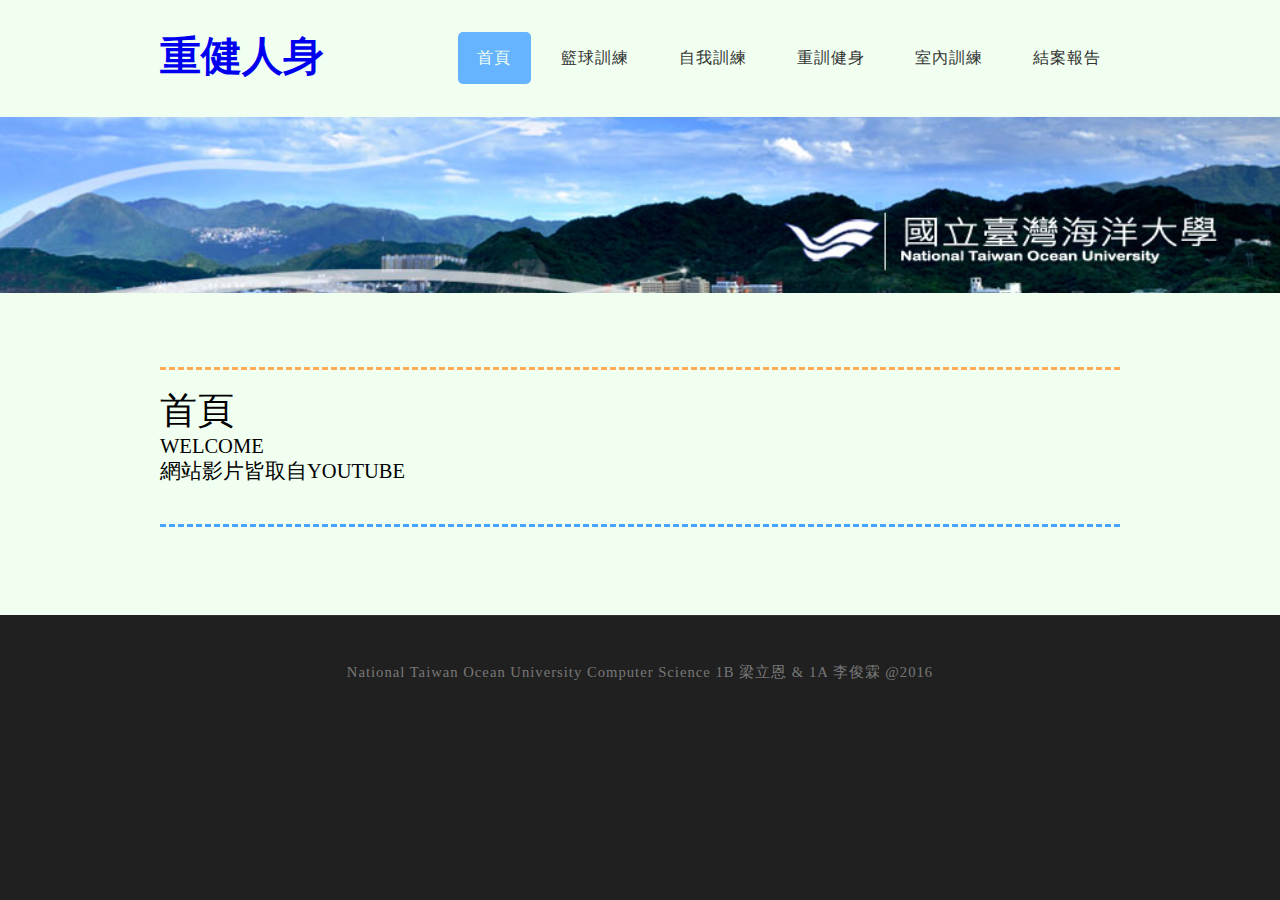
<file: index.html>
<html>
	<head>
		<title>重健人身</title>
		<meta charset = "utf-8"/>		
		
		<script src="js/skel.min.js"></script>
		<script src="js/init.js"></script>
		<noscript>
			<link rel="stylesheet" href="css/style.css" />
		</noscript>
	</head>
	<body>

		<div id="header">
			<div class="container">			
				<div id="logo">
					<h1><a href="index.html">重健人身</a></h1>
				</div>		
				<nav id="nav">
					<ul>
						<li class="active"><a href="index.html">首頁</a></li>
						<li><a href="page1.html">籃球訓練</a></li>
						<li><a href="page2.html">自我訓練</a></li>							<li><a href="page3.html">重訓健身</a></li>
						<li><a href="page4.html">室內訓練</a></li>
						<li><a href="00357148+00357012.pptx">結案報告</a></li>
					</ul>
				</nav>
			</div>
		</div>

		<div id="banner">
			<div class="container">
			</div>
		</div>

		<div id="page">		
			<div id="main" class="container">
				<section>
					<header>
						<h2>首頁</h2>
						<span class="detail">Welcome<br>網站影片皆取自Youtube<br>
						</span>
					</header>
				</section>
			</div>
		</div>

		<div id="copyright" class="container">
			<p>National Taiwan Ocean University Computer Science 1B 梁立恩 & 1A 李俊霖 @2016</p> 
		</div>
	</body>
</html>
</file>
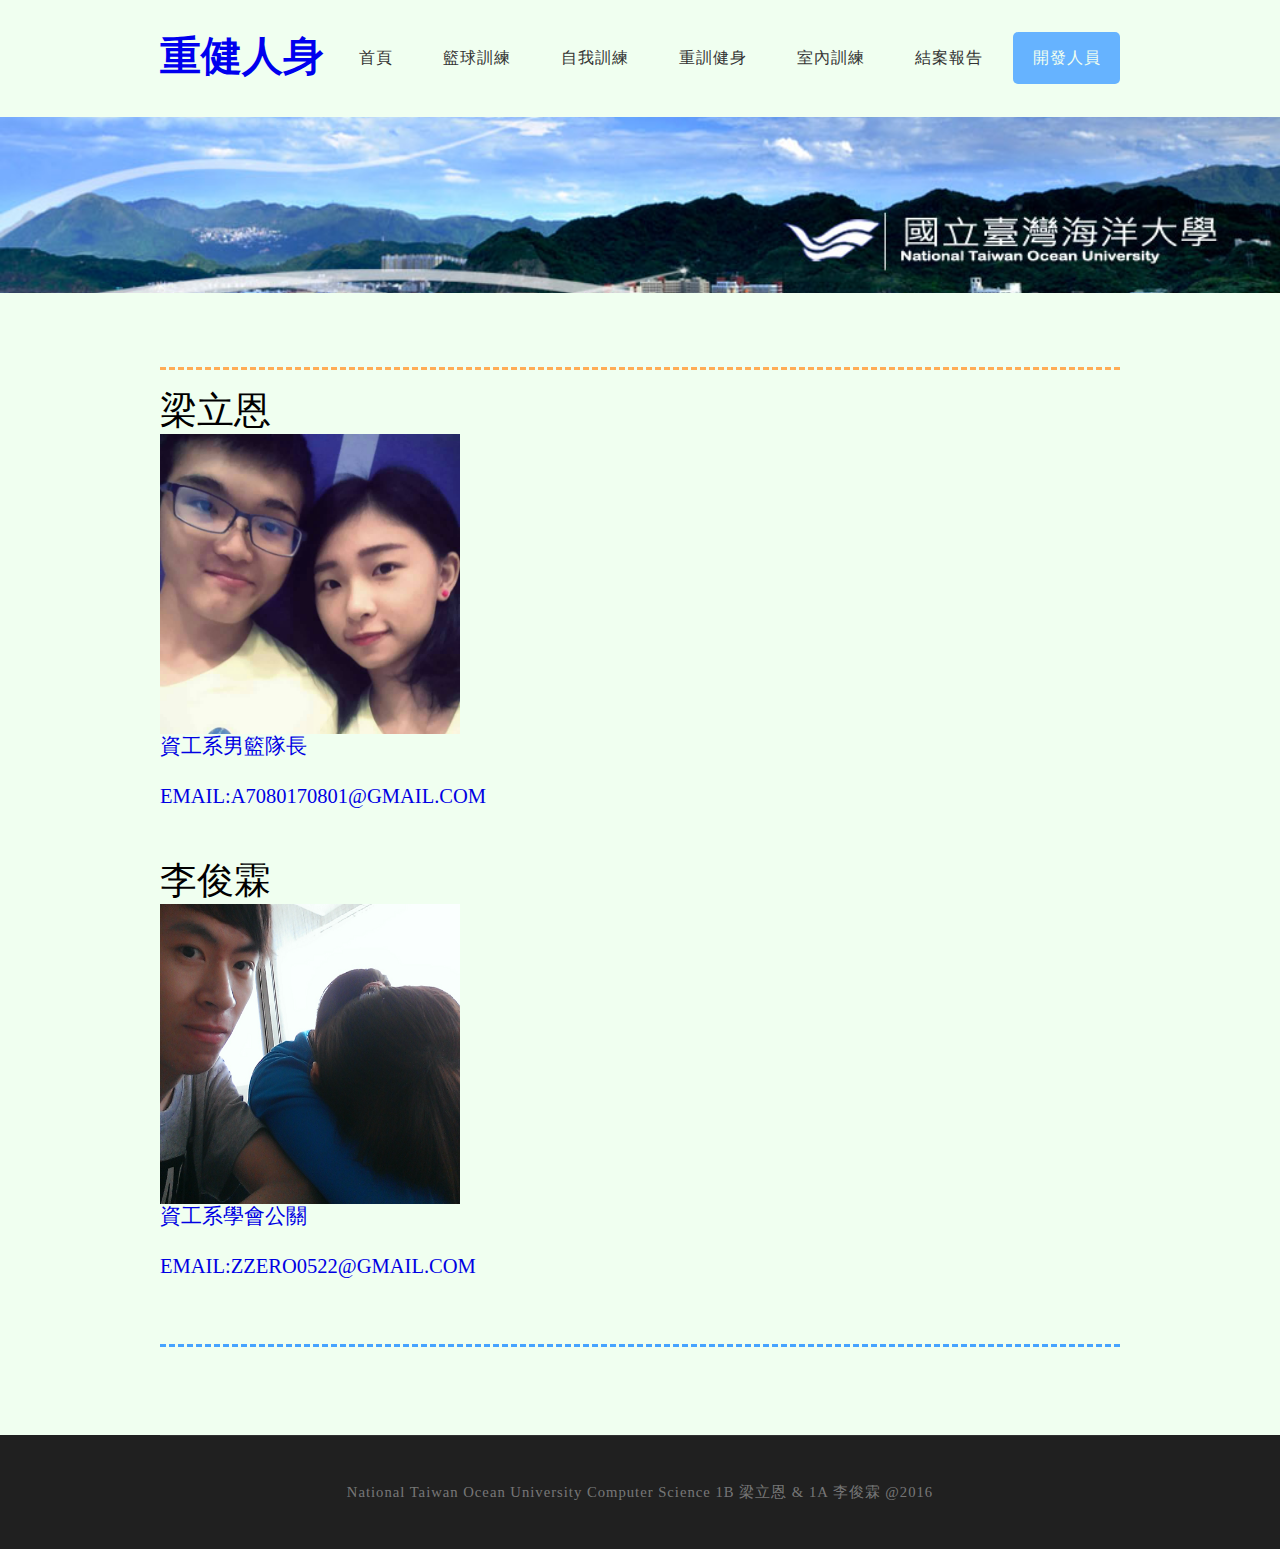
<file: intro.html>
<html>
	<head>
		<title>重健人身</title>
		<meta charset = "utf-8"/>		
		<script src="js/skel.min.js"></script>
		<script src="js/init.js"></script>
		<noscript>
			<link rel="stylesheet" href="css/style.css" />
		</noscript>
	</head>
<body>
		
		<div id="header">
			<div class="container">			
				<div id="logo">
					<h1><a href="index.html">重健人身</a></h1>
				</div>		
				<nav id="nav">
					<ul>
						<li><a href="index.html">首頁</a></li>
						<li><a href="page1.html">籃球訓練</a></li>
						<li><a href="page2.html">自我訓練</a></li>							
						<li><a href="page3.html">重訓健身</a></li>
						<li><a href="page4.html">室內訓練</a></li>
						<li><a href="00357148+00357012.pptx">結案報告</a></li>
						<li class="active"><a href="intro.html">開發人員</a></li>
					</ul>
				</nav>
			</div>
		</div>

		<div id="banner">
			<div class="container">
			</div>
		</div>

		<div id="page">		
			<div id="main" class="container">
				<section>
					<header>
						<h2>梁立恩</h2>
						<span class="detail"><a href ="https://www.facebook.com/profile.php?id=100000425747906" target="_blank"><img src = "48.jpg" width = "300px" height = "300px"></img></a><br>
						<p>資工系男籃隊長</p><br>
						<p>email:a7080170801@gmail.com</p><br>
						</span><br>
						<h2>李俊霖</h2>
						<span class="detail"><a href ="https://www.facebook.com/profile.php?id=100000241868831" target="_blank"><img src = "12.jpg" width = "300px" height = "300px"></img></a><br>
						<p>資工系學會公關</p><br>
						<p>email:zzero0522@gmail.com</p><br>
						</span>
					</header>
				</section>
			</div>
		</div>

		<div id="copyright" class="container">
			<p>National Taiwan Ocean University Computer Science 1B 梁立恩 & 1A 李俊霖 @2016</p> 
		</div>
	</body>
</html>
</file>
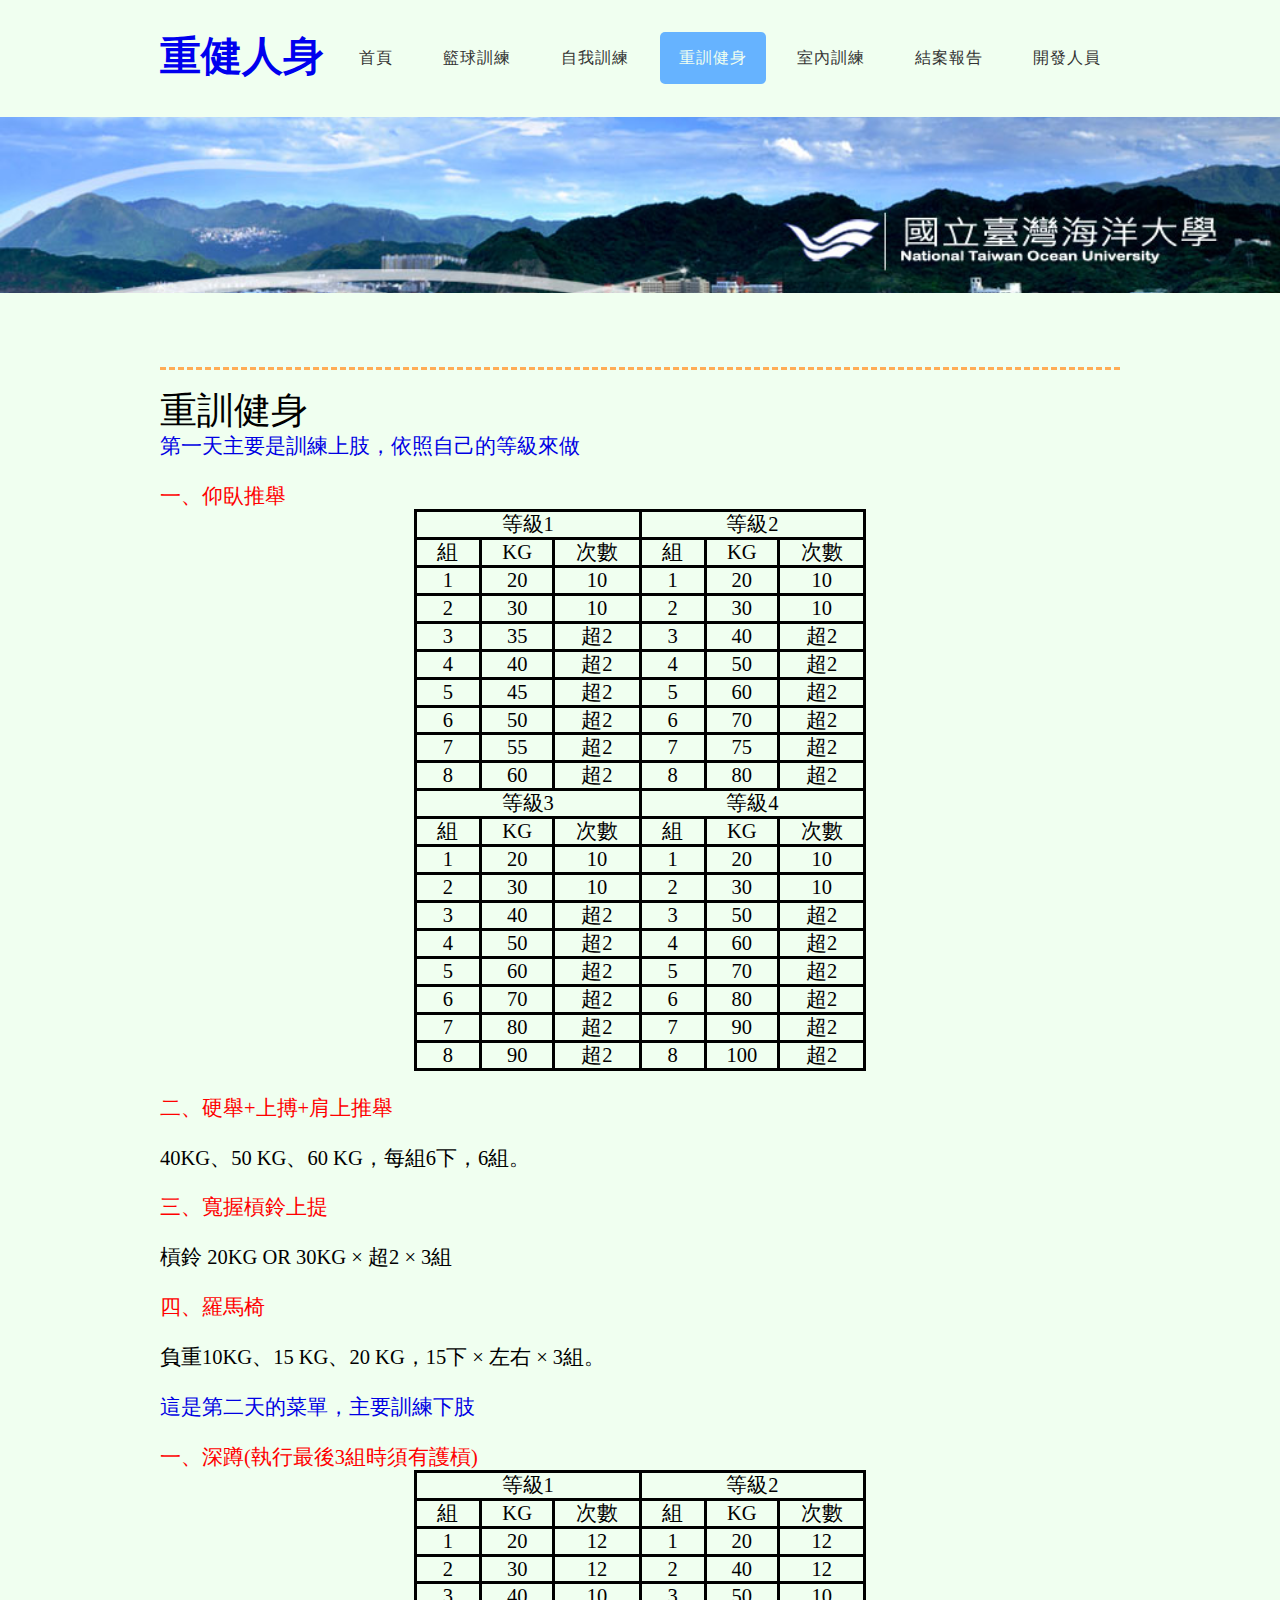
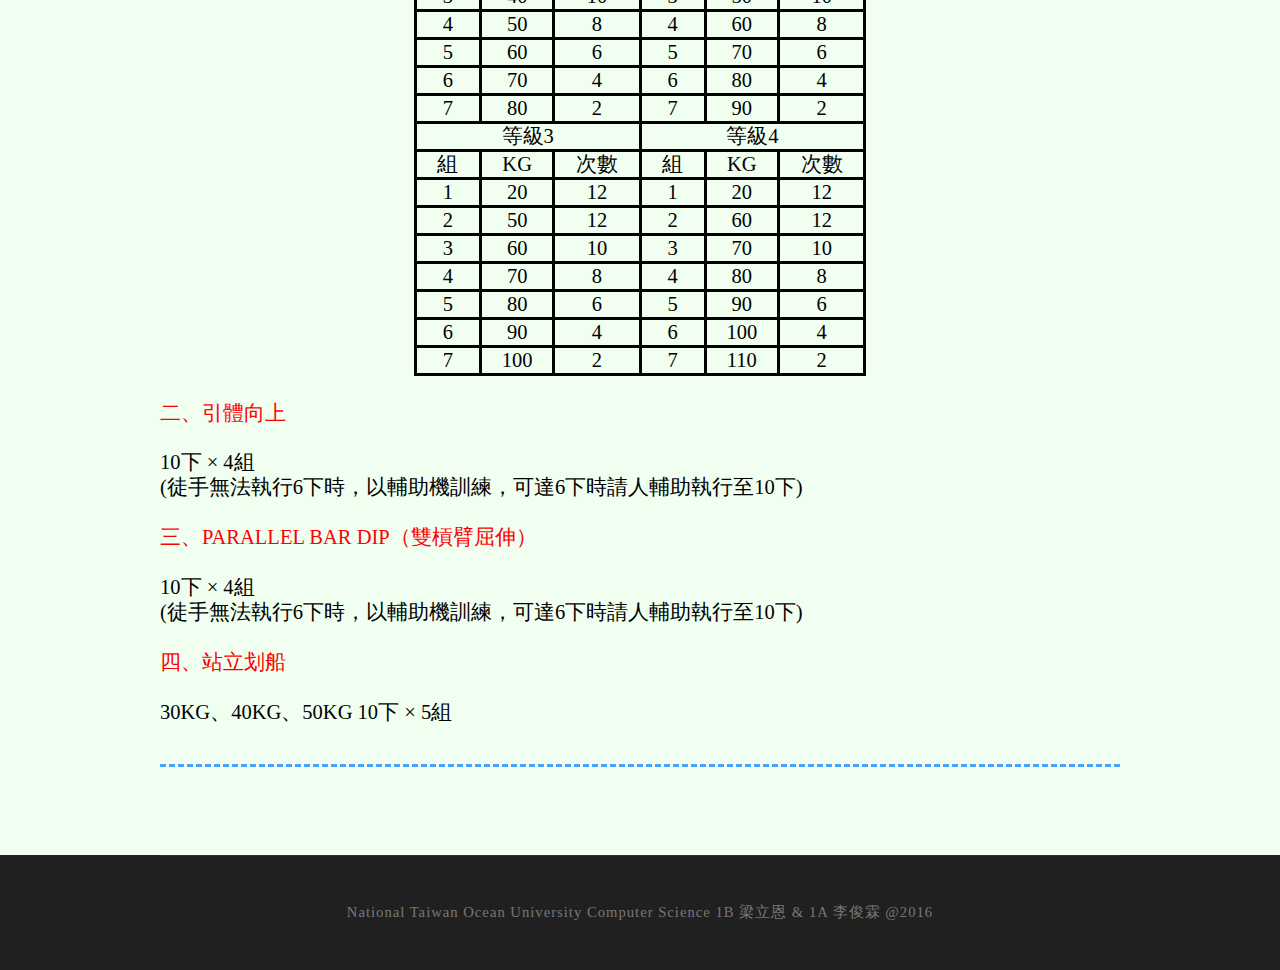
<file: page3.html>
<html>
	<head>
		<title>重健人身</title>
		<meta charset = "utf-8"/>
		
		<script src="js/skel.min.js"></script>
		<script src="js/init.js"></script>
		<noscript>
			<link rel="stylesheet" href="css/style.css" />
		</noscript>
	</head>
	<body>
		<div id="header">
			<div class="container">			
				<div id="logo">
					<h1><a href="index.html">重健人身</a></h1>
				</div>	
				<nav id="nav">
					<ul>
						<li><a href="index.html">首頁</a></li>
						<li><a href="page1.html">籃球訓練</a></li>
						<li><a href="page2.html">自我訓練</a></li>
						<li class="active"><a href="page3.html">重訓健身</a></li>
						<li><a href="page4.html">室內訓練</a></li>
						<li><a href="00357148+00357012.pptx">結案報告</a></li>
						<li><a href="intro.html">開發人員</a></li>
					</ul>
				</nav>
			</div>
		</div>

		<div id="banner">
			<div class="container">
			</div>
		</div>

		<div id="page">
				
			<div id="main" class="container">
				<section>
					<header>
						<h2>重訓健身</h2>
						<span class="detail">
							<p>第一天主要是訓練上肢，依照自己的等級來做</p><br>
							<h3>一、仰臥推舉</h3>
							<table border = "1">
								<tr>
									<td colspan = "3">等級1</td>
									<td colspan = "3">等級2</td>
								</tr>
								<tr>
									<td>&nbsp;&nbsp;&nbsp;&nbsp;組&nbsp;&nbsp;&nbsp;&nbsp;</td>
									<td>&nbsp;&nbsp;&nbsp;&nbsp;KG&nbsp;&nbsp;&nbsp;&nbsp;</td>
									<td>&nbsp;&nbsp;&nbsp;&nbsp;次數&nbsp;&nbsp;&nbsp;&nbsp;</td>
									<td>&nbsp;&nbsp;&nbsp;&nbsp;組&nbsp;&nbsp;&nbsp;&nbsp;</td>
									<td>&nbsp;&nbsp;&nbsp;&nbsp;KG&nbsp;&nbsp;&nbsp;&nbsp;</td>
									<td>&nbsp;&nbsp;&nbsp;&nbsp;次數&nbsp;&nbsp;&nbsp;&nbsp;</td>
								</tr>
								<tr>
									<td>1</td>
									<td>20</td>
									<td>10</td>
									<td>1</td>
									<td>20</td>
									<td>10</td>
								</tr>
								<tr>
									<td>2</td>
									<td>30</td>
									<td>10</td>
									<td>2</td>
									<td>30</td>
									<td>10</td>
								</tr>
								<tr>
									<td>3</td>
									<td>35</td>
									<td>超2</td>
									<td>3</td>
									<td>40</td>
									<td>超2</td>
								</tr>
								<tr>
									<td>4</td>
									<td>40</td>
									<td>超2</td>
									<td>4</td>
									<td>50</td>
									<td>超2</td>
								</tr>
								<tr>
									<td>5</td>
									<td>45</td>
									<td>超2</td>
									<td>5</td>
									<td>60</td>
									<td>超2</td>
								</tr>
								<tr>
									<td>6</td>
									<td>50</td>
									<td>超2</td>
									<td>6</td>
									<td>70</td>
									<td>超2</td>
								</tr>
								<tr>
									<td>7</td>
									<td>55</td>
									<td>超2</td>
									<td>7</td>
									<td>75</td>
									<td>超2</td>
								</tr>
								<tr>
									<td>8</td>
									<td>60</td>
									<td>超2</td>
									<td>8</td>
									<td>80</td>
									<td>超2</td>
								</tr>
								<tr>
									<td colspan = "3">等級3</td>
									<td colspan = "3">等級4</td>
								</tr>
								<tr>
									<td>&nbsp;&nbsp;&nbsp;&nbsp;組&nbsp;&nbsp;&nbsp;&nbsp;</td>
									<td>&nbsp;&nbsp;&nbsp;&nbsp;KG&nbsp;&nbsp;&nbsp;&nbsp;</td>
									<td>&nbsp;&nbsp;&nbsp;&nbsp;次數&nbsp;&nbsp;&nbsp;&nbsp;</td>
									<td>&nbsp;&nbsp;&nbsp;&nbsp;組&nbsp;&nbsp;&nbsp;&nbsp;</td>
									<td>&nbsp;&nbsp;&nbsp;&nbsp;KG&nbsp;&nbsp;&nbsp;&nbsp;</td>
									<td>&nbsp;&nbsp;&nbsp;&nbsp;次數&nbsp;&nbsp;&nbsp;&nbsp;</td>
								</tr>
								<tr>
									<td>1</td>
									<td>20</td>
									<td>10</td>
									<td>1</td>
									<td>20</td>
									<td>10</td>
								</tr>
								<tr>
									<td>2</td>
									<td>30</td>
									<td>10</td>
									<td>2</td>
									<td>30</td>
									<td>10</td>
								</tr>
								<tr>
									<td>3</td>
									<td>40</td>
									<td>超2</td>
									<td>3</td>
									<td>50</td>
									<td>超2</td>
								</tr>
								<tr>
									<td>4</td>
									<td>50</td>
									<td>超2</td>
									<td>4</td>
									<td>60</td>
									<td>超2</td>
								</tr>
								<tr>
									<td>5</td>
									<td>60</td>
									<td>超2</td>
									<td>5</td>
									<td>70</td>
									<td>超2</td>
								</tr>
								<tr>
									<td>6</td>
									<td>70</td>
									<td>超2</td>
									<td>6</td>
									<td>80</td>
									<td>超2</td>
								</tr>
								<tr>
									<td>7</td>
									<td>80</td>
									<td>超2</td>
									<td>7</td>
									<td>90</td>
									<td>超2</td>
								</tr>
								<tr>
									<td>8</td>
									<td>90</td>
									<td>超2</td>
									<td>8</td>
									<td>100</td>
									<td>超2</td>
								</tr>
							</table>
<br><h3>二、硬舉+上搏+肩上推舉</h3><br>
40kg、50 kg、60 kg，每組6下，6組。<br>
<br><h3>三、寬握槓鈴上提</h3><br>
槓鈴 20kg or 30kg × 超2 × 3組<br>
<br><h3>四、羅馬椅</h3><br>
負重10kg、15 kg、20 kg，15下 × 左右 × 3組。<br><br>
							<p>這是第二天的菜單，主要訓練下肢</p><br>
							<h3>一、深蹲(執行最後3組時須有護槓)</h3>
							<table border = "1">
								<tr>
									<td colspan = "3">等級1</td>
									<td colspan = "3">等級2</td>
								</tr>
								<tr>
									<td>&nbsp;&nbsp;&nbsp;&nbsp;組&nbsp;&nbsp;&nbsp;&nbsp;</td>
									<td>&nbsp;&nbsp;&nbsp;&nbsp;KG&nbsp;&nbsp;&nbsp;&nbsp;</td>
									<td>&nbsp;&nbsp;&nbsp;&nbsp;次數&nbsp;&nbsp;&nbsp;&nbsp;</td>
									<td>&nbsp;&nbsp;&nbsp;&nbsp;組&nbsp;&nbsp;&nbsp;&nbsp;</td>
									<td>&nbsp;&nbsp;&nbsp;&nbsp;KG&nbsp;&nbsp;&nbsp;&nbsp;</td>
									<td>&nbsp;&nbsp;&nbsp;&nbsp;次數&nbsp;&nbsp;&nbsp;&nbsp;</td>
								</tr>
								<tr>
									<td>1</td>
									<td>20</td>
									<td>12</td>
									<td>1</td>
									<td>20</td>
									<td>12</td>
								</tr>
								<tr>
									<td>2</td>
									<td>30</td>
									<td>12</td>
									<td>2</td>
									<td>40</td>
									<td>12</td>
								</tr>
								<tr>
									<td>3</td>
									<td>40</td>
									<td>10</td>
									<td>3</td>
									<td>50</td>
									<td>10</td>
								</tr>
								<tr>
									<td>4</td>
									<td>50</td>
									<td>8</td>
									<td>4</td>
									<td>60</td>
									<td>8</td>
								</tr>
								<tr>
									<td>5</td>
									<td>60</td>
									<td>6</td>
									<td>5</td>
									<td>70</td>
									<td>6</td>
								</tr>
								<tr>
									<td>6</td>
									<td>70</td>
									<td>4</td>
									<td>6</td>
									<td>80</td>
									<td>4</td>
								</tr>
								<tr>
									<td>7</td>
									<td>80</td>
									<td>2</td>
									<td>7</td>
									<td>90</td>
									<td>2</td>
								</tr>
								<tr>
									<td colspan = "3">等級3</td>
									<td colspan = "3">等級4</td>
								</tr>
								<tr>
									<td>&nbsp;&nbsp;&nbsp;&nbsp;組&nbsp;&nbsp;&nbsp;&nbsp;</td>
									<td>&nbsp;&nbsp;&nbsp;&nbsp;KG&nbsp;&nbsp;&nbsp;&nbsp;</td>
									<td>&nbsp;&nbsp;&nbsp;&nbsp;次數&nbsp;&nbsp;&nbsp;&nbsp;</td>
									<td>&nbsp;&nbsp;&nbsp;&nbsp;組&nbsp;&nbsp;&nbsp;&nbsp;</td>
									<td>&nbsp;&nbsp;&nbsp;&nbsp;KG&nbsp;&nbsp;&nbsp;&nbsp;</td>
									<td>&nbsp;&nbsp;&nbsp;&nbsp;次數&nbsp;&nbsp;&nbsp;&nbsp;</td>
								</tr>
								<tr>
									<td>1</td>
									<td>20</td>
									<td>12</td>
									<td>1</td>
									<td>20</td>
									<td>12</td>
								</tr>
								<tr>
									<td>2</td>
									<td>50</td>
									<td>12</td>
									<td>2</td>
									<td>60</td>
									<td>12</td>
								</tr>
								<tr>
									<td>3</td>
									<td>60</td>
									<td>10</td>
									<td>3</td>
									<td>70</td>
									<td>10</td>
								</tr>
								<tr>
									<td>4</td>
									<td>70</td>
									<td>8</td>
									<td>4</td>
									<td>80</td>
									<td>8</td>
								</tr>
								<tr>
									<td>5</td>
									<td>80</td>
									<td>6</td>
									<td>5</td>
									<td>90</td>
									<td>6</td>
								</tr>
								<tr>
									<td>6</td>
									<td>90</td>
									<td>4</td>
									<td>6</td>
									<td>100</td>
									<td>4</td>
								</tr>
								<tr>
									<td>7</td>
									<td>100</td>
									<td>2</td>
									<td>7</td>
									<td>110</td>
									<td>2</td>
								</tr>
							</table>
<br><h3>二、引體向上</h3><br> 
10下 × 4組<br>
(徒手無法執行6下時，以輔助機訓練，可達6下時請人輔助執行至10下)<br>
<br><h3>三、Parallel Bar Dip（雙槓臂屈伸）</h3><br>
10下 × 4組<br>
(徒手無法執行6下時，以輔助機訓練，可達6下時請人輔助執行至10下)<br>
<br><h3>四、站立划船</h3><br>
30kg、40kg、50kg  10下 × 5組<br>
						</span>
					</header>
				</section>
			</div>
		</div>

		<div id="copyright" class="container">
			<p>National Taiwan Ocean University Computer Science 1B 梁立恩 & 1A 李俊霖 @2016</p> 
		</div>
	</body>
</html>
</file>
<file: css/style.css>
body
	{
		background: #202020 repeat;
	}

	body
	{
		font-weight: 300;
		font-size: 11pt;
		line-height: 1.75em;
	}

	header
	{
		margin-bottom: 2em;
		line-height: 1.7em;
	}
		header p
		{
			color: #0000E3;
		}
		
		header h2
		{
			font-size: 2.5em;
		}
		
		header h3
		{
			color: #FF0000;
		}

		header .detail
		{
			display: block;
			margin: 0.5em 0 0 0;
			padding: 0 0 0.5em 0;
			text-transform: uppercase;
			font-size: 1.4em;
		}
	table
	{
		border-collapse: collapse;
		margin:0px auto;
		text-align:center;
	}
	table td
	{
		border:3px solid #000000;
		text-align:center;
	}

	#header
	{
		position: relative;
		background: #F0FFF0;
	}

		#header .container
		{
			position: relative;
			padding: 4em 0em;
		}

	#logo
	{
		position: absolute;
		left: 0em;
		top: 3em;
	}
	
	
		#logo a
		{
			display: block;
			text-decoration: none;
			font-size: 2.8em;
			font-weight: 600;
		}

	#nav
	{
		position: absolute;
		right: 0em;
		top: 2.2em;
	}

		#nav > ul > li
		{
			float: left;
		}

			#nav > ul > li > a,
			#nav > ul > li > span
			{
				display: block;
				margin-left: 0.7em;
				padding: 0.80em 1.2em;
				letter-spacing: 0.06em;
				text-decoration: none;
				text-transform: uppercase;
				font-size: 1.1em;
				outline: 0;
				color: #333;
			}

			#nav li.active a
			{
				background: #66B3FF;
				border-radius: 5px;
				color: #F0FFF0;
			}

	#banner
	{
		position: relative;
		padding: 12em 0em;
		background: url(../images/GYM.jpg) no-repeat center;
		background-size: cover;
		color: #F0FFF0;
	}

	#page
	{
		position: relative;
		background: #F0FFF0;
	}

	#copyright
	{
		position: relative;
		padding: 3em;
		border-top: 1px solid #303030;
		letter-spacing: 1px;
		text-align: center;
		color: rgba(255,255,255,.4);
	}
	
	body
	{
		font-size: 11pt;
	}

	#banner
	{
		padding: 6em;
	}

	#page
	{
		padding: 2em 0em 6em 0em;
	}	

	#main
	{
		margin-top: 3em;
		padding-top: 2em;
		border-top: none #FFAC55;
		border-bottom: none #46A3FF;
		border-style:dashed;
	}
</file>
